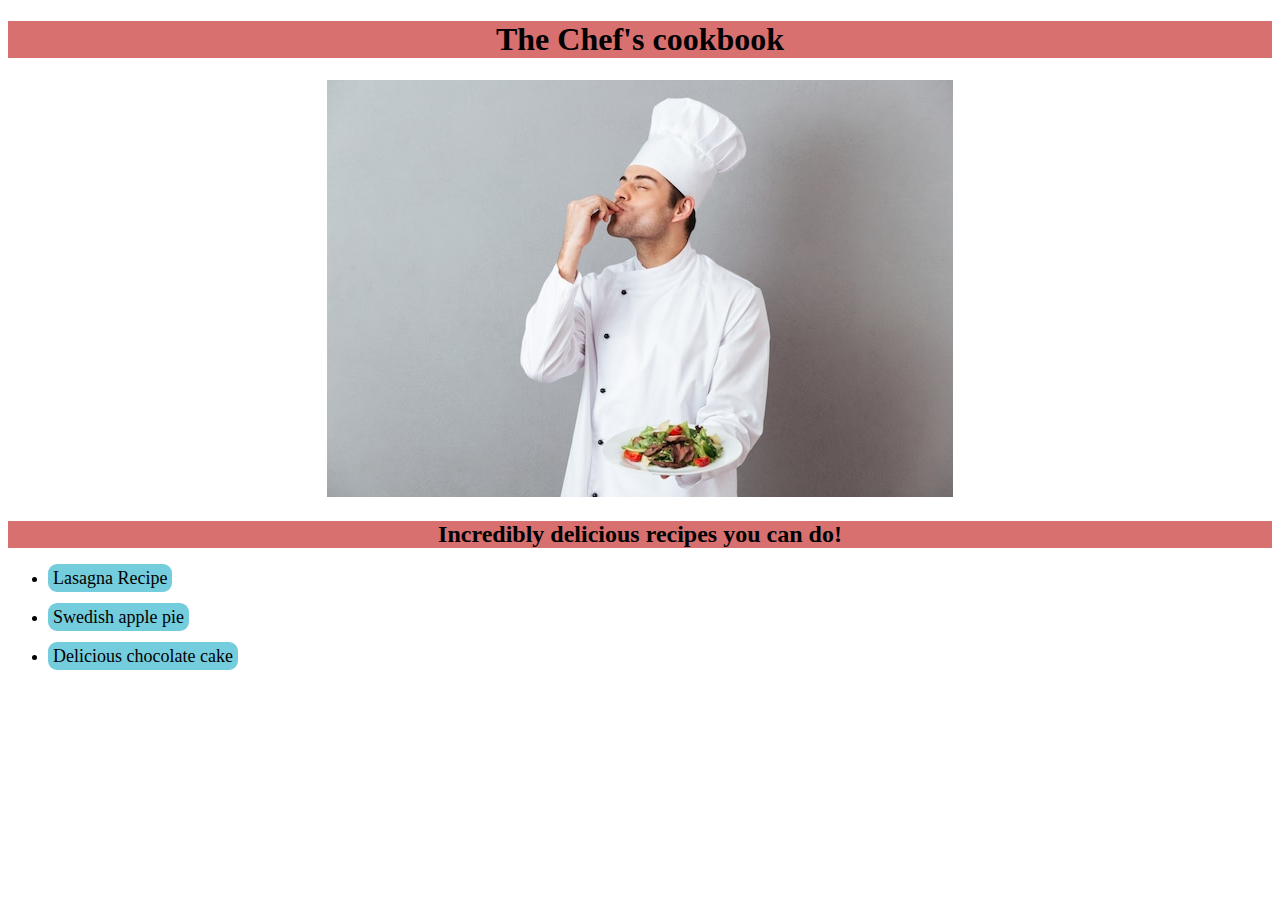
<file: index.html>
<!DOCTYPE html>
<html lang="en">

<head>
    <meta charset="UTF-8">
    <title>Chef's touch recipes</title>
    <link rel="stylesheet" href="style.css">
</head>

<body>

<h1>The Chef's cookbook</h1>


<div>

<img src="./recipes/images/chef.jpg" alt="happy chef">

</div>

<h2>Incredibly delicious recipes <strong>you</strong> can do!</h2>

<ul>

<li><a href="./recipes/lasagna.html" class="button first">Lasagna Recipe</a></li><br>
<li><a href="./recipes/applepie.html"class="button second">Swedish apple pie</a></li><br>
<li><a href="./recipes/chocolatecake.html" class="button third">Delicious chocolate cake</a></li><br>

</ul>

</body>
</html>
</file>
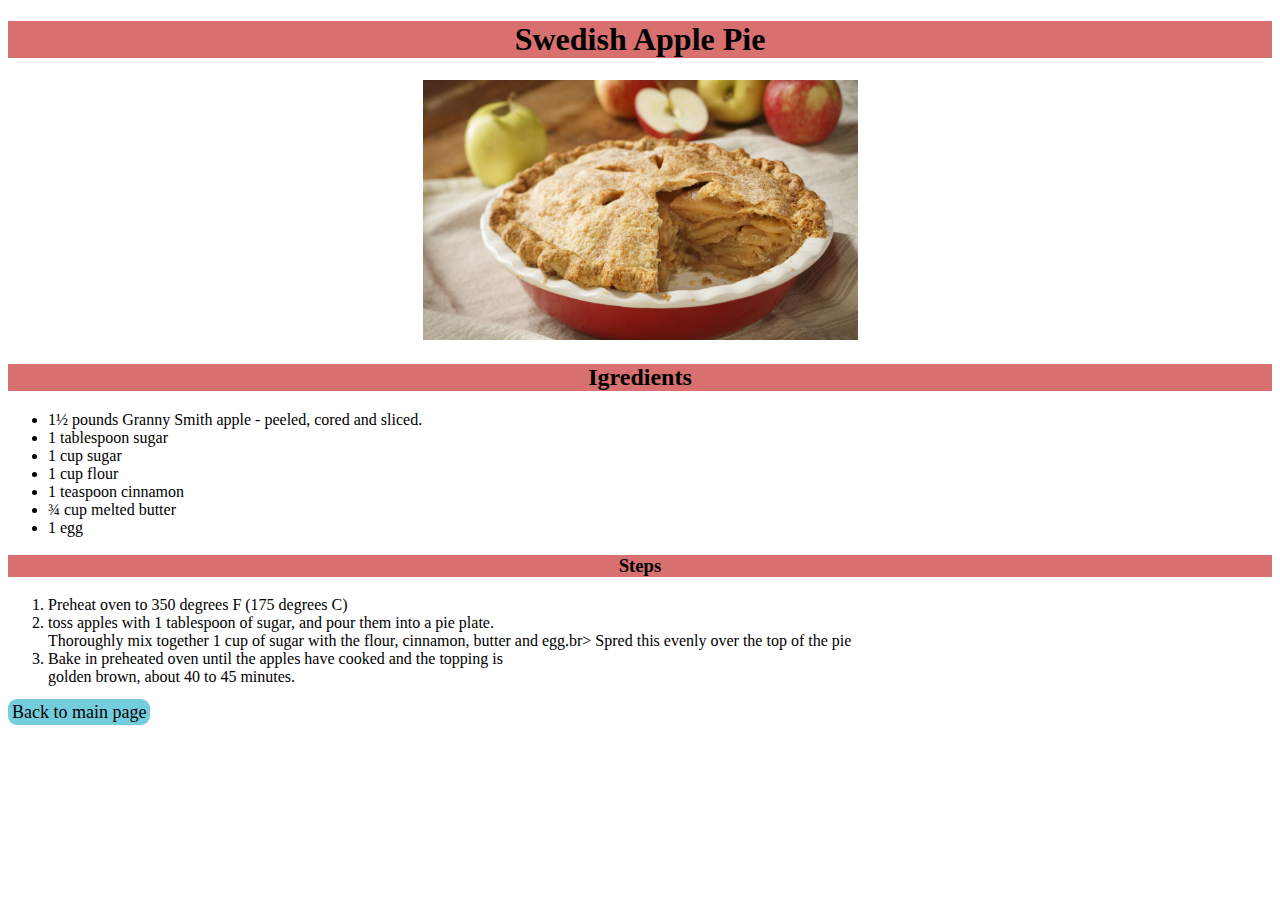
<file: recipes/applepie.html>
<!DOCTYPE html>
<html lang="en">
<head>
    <meta charset="UTF-8">
    <title>Delicious Apple Pie!</title>
    <link rel="stylesheet" href="styleapple.css">
</head>
<body>


    <h1>Swedish Apple Pie</h1>
<div>
    <img src="./images/applepie.jpg"  alt="apple pie picture" width="435" height="260">
</div>
    <h2>Igredients</h2>

    <ul>

        <li>1½ pounds Granny Smith apple - peeled, cored and sliced.</li>
        <li>1 tablespoon sugar</li>
        <li>1 cup sugar</li>
        <li>1 cup flour</li>
        <li>1 teaspoon cinnamon</li>
        <li>¾ cup melted butter</li>
        <li>1 egg</li>

    </ul>

    <h3>Steps</h3>

    <ol>

        <li>Preheat oven to 350 degrees F (175 degrees C)</li>
        <li>toss apples with 1 tablespoon of sugar, and pour them into a pie plate.<br>
            Thoroughly mix together 1 cup of sugar with the flour, cinnamon, butter and egg.br>
            Spred this evenly over the top of the pie</li>
            <li>Bake in preheated oven until the apples have cooked and the topping is<br>
            golden brown, about 40 to 45 minutes.</li>
    </ol>


<a class="button" href="../index.html">Back to main page</a>
</body>
</html>
</file>
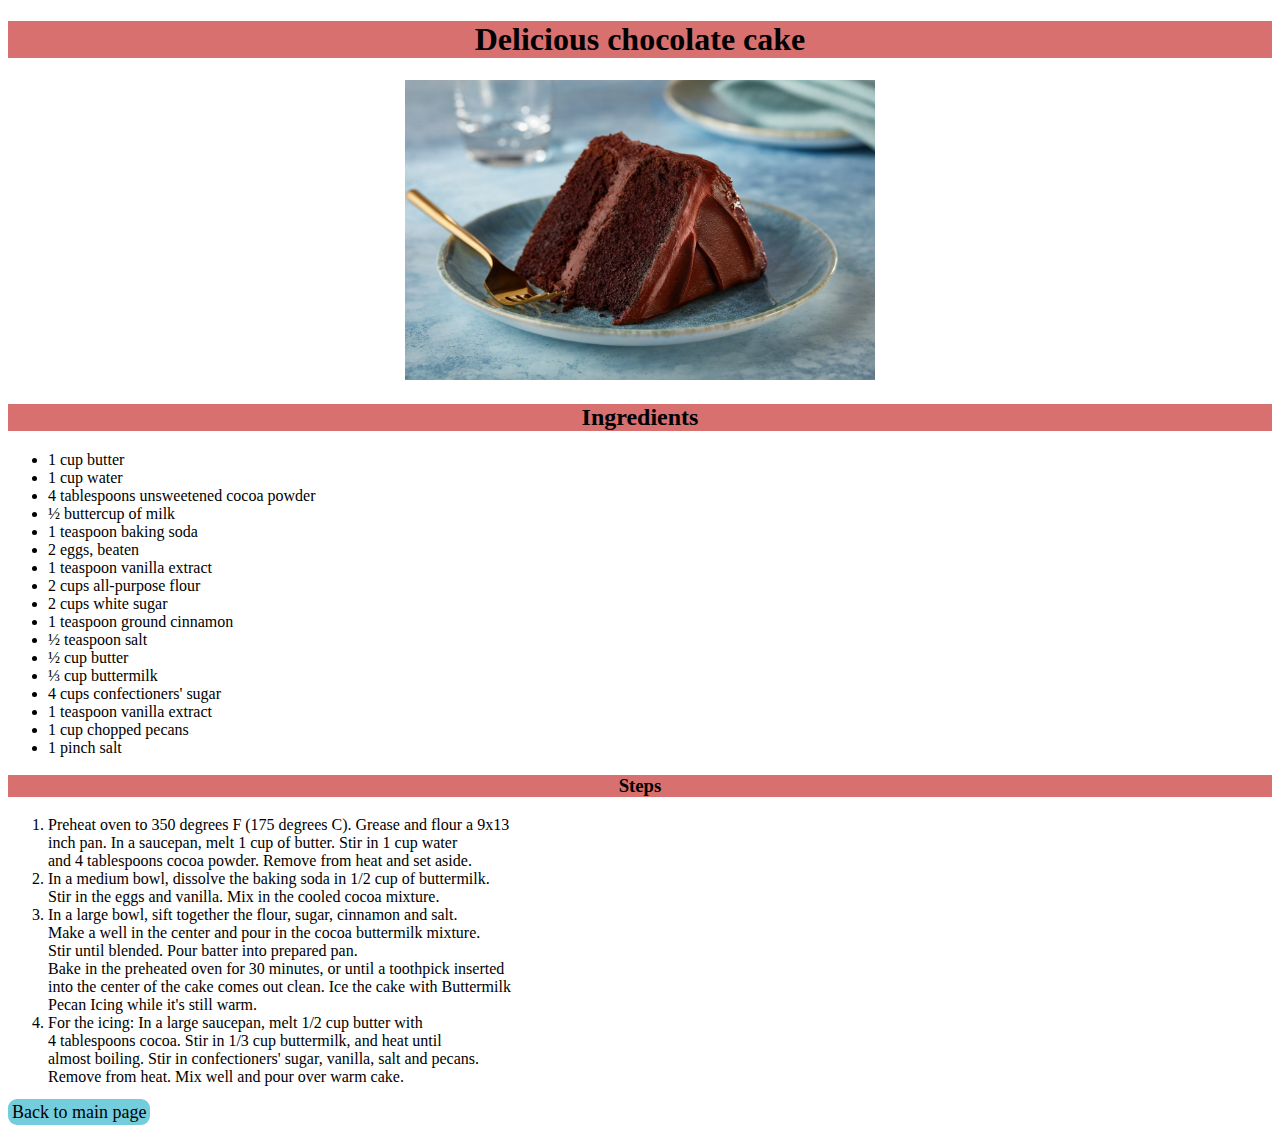
<file: recipes/chocolatecake.html>
<!DOCTYPE html>
<html lang="en">
<head>
    <meta charset="UTF-8">
    <title>Old school chocolate cake</title>
    <link rel="stylesheet" href="stylechocolate.css">
</head>
<body>
    <h1>Delicious chocolate cake</h1>
<div>
<img src="./images/chocolatecake.jpeg" alt="Chocolate cake photo" width="470" height="300">
</div>
<h2>Ingredients</h2>

<ul>

    <li>1 cup butter</li>
    <li>1 cup water</li>
    <li>4 tablespoons unsweetened cocoa powder</li>
    <li>½ buttercup of milk</li>
    <li>1 teaspoon baking soda</li>
    <li>2 eggs, beaten</li>
    <li>1 teaspoon vanilla extract</li>
    <li>2 cups all-purpose flour</li>
    <li>2 cups white sugar</li>
    <li>1 teaspoon ground cinnamon</li>
    <li>½ teaspoon salt</li>
    <li>½ cup butter</li>
    <li>⅓ cup buttermilk</li>
    <li>4 cups confectioners' sugar</li>
    <li>1 teaspoon vanilla extract</li>
    <li>1 cup chopped pecans</li>
    <li>1 pinch salt</li>

</ul>

<h3>Steps</h3>

<ol>

    <li>Preheat oven to 350 degrees F (175 degrees C). Grease and flour a 9x13 <br>
        inch pan. In a saucepan, melt 1 cup of butter. Stir in 1 cup water <br>
        and 4 tablespoons cocoa powder. Remove from heat and set aside.</li>
    <li>In a medium bowl, dissolve the baking soda in 1/2 cup of buttermilk.<br>
             Stir in the eggs and vanilla. Mix in the cooled cocoa mixture.</li>
    <li>In a large bowl, sift together the flour, sugar, cinnamon and salt.<br>
        Make a well in the center and pour in the cocoa buttermilk mixture.<br>
        Stir until blended. Pour batter into prepared pan.<br>
        Bake in the preheated oven for 30 minutes, or until a toothpick inserted<br>
        into the center of the cake comes out clean. Ice the cake with Buttermilk<br>
        Pecan Icing while it's still warm.</li>
    <li>For the icing: In a large saucepan, melt 1/2 cup butter with<br>
        4 tablespoons cocoa. Stir in 1/3 cup buttermilk, and heat until<br>
        almost boiling. Stir in confectioners' sugar, vanilla, salt and pecans.<br>
        Remove from heat. Mix well and pour over warm cake.</li>
</ol>

<a class="button" href="../index.html">Back to main page</a>


</body>
</html>
</file>
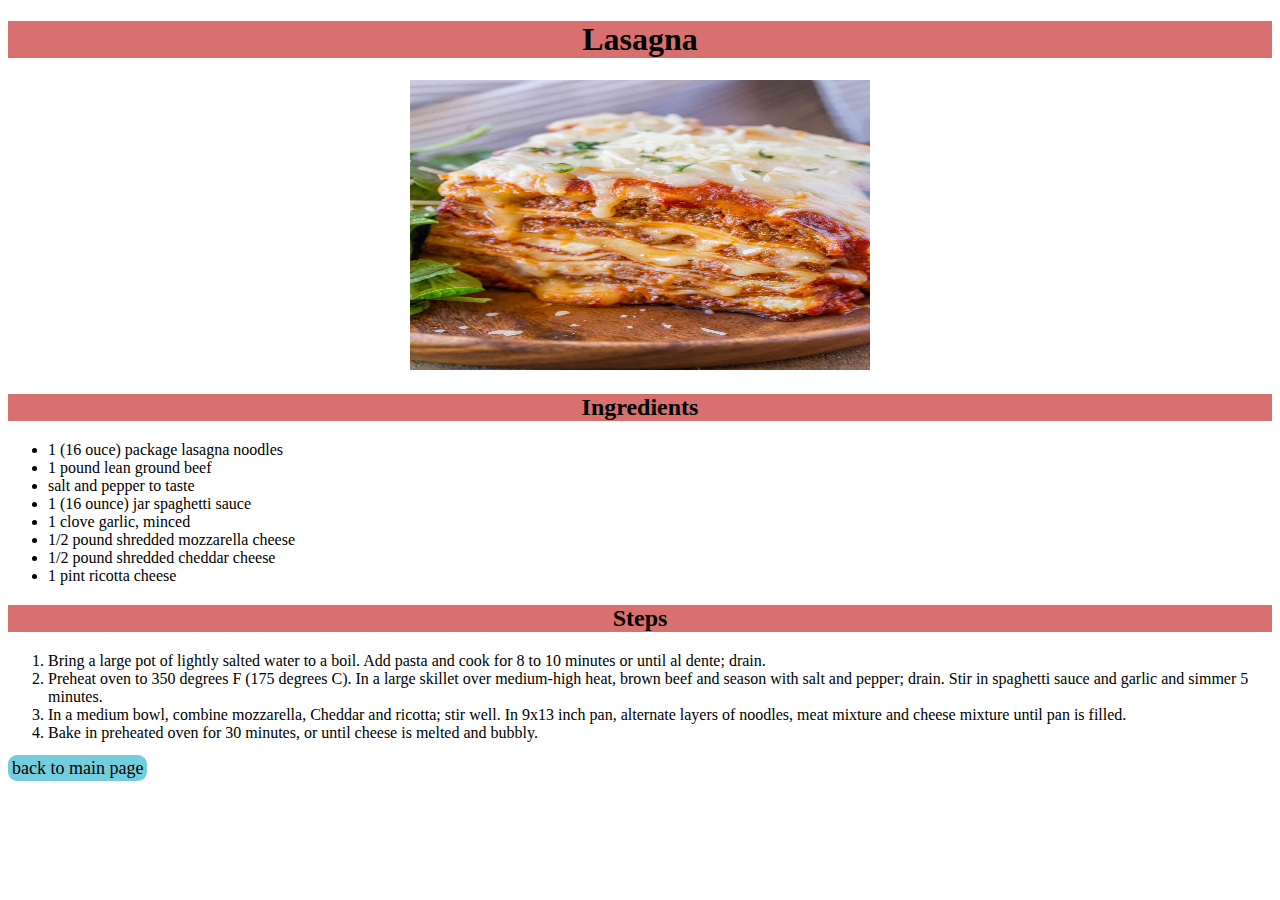
<file: recipes/lasagna.html>
<!DOCTYPE html>
<html lang="en">
<head>
    <meta charset="UTF-8">
    <title>Lasagna</title>
    <link rel="stylesheet" href="stylelasagna.css">
</head>
<body>
    <h1>Lasagna</h1>
<div>
<img src="./images/lasagna.jpg" alt="Lasagna picture" width="460" height="290">
</div>
<h2>Ingredients</h2>

<ul>
    <li>1 (16 ouce) package lasagna noodles</li>
    <li>1 pound lean ground beef</li>
    <li>salt and pepper to taste</li>
    <li>1 (16 ounce) jar spaghetti sauce</li>
    <li>1 clove garlic, minced</li>
    <li>1/2 pound shredded mozzarella cheese</li>
    <li>1/2 pound shredded cheddar cheese</li>
    <li>1 pint ricotta cheese</li>
</ul>

<h2>Steps</h2>

<ol>
    <li>Bring a large pot of lightly salted water to a boil. 
        Add pasta and cook for 8 to 10 minutes or until al dente; drain.</li>
    <li>Preheat oven to 350 degrees F (175 degrees C). In a large skillet 
        over medium-high heat, brown beef and season with salt and pepper; drain. Stir in spaghetti sauce 
        and garlic and simmer 5 minutes.</li>
    <li>In a medium bowl, combine mozzarella, Cheddar and ricotta; stir well. In 9x13 inch pan, alternate 
        layers of noodles, meat mixture and cheese mixture until pan is filled.</li>
    <li>Bake in preheated oven for 30 minutes, or until cheese is melted and bubbly.</li>
</ol>

<a class="button" href="../index.html">back to main page</a>

</body>
</html>
</file>
<file: style.css>
h1 {
    background-color: rgb(216, 112, 112);
    text-align: center;
}

h2 {

    background-color: rgb(216, 112, 112);
    text-align: center;
}

div {
    text-align: center;
}

.button {
    text-decoration: none;
    background-color: rgb(116, 205, 221);
    color: black;
    border-radius: 9px;
    font-size: large;
    padding: 4px 5px;
}

h1 {
}
</file>
<file: recipes/styleapple.css>
div {
    text-align: center;
}

h1 {
    background-color: rgb(216, 112, 112);
    text-align: center;
}

h2 {
    background-color: rgb(216, 112, 112);
    text-align: center;
}

h3 {
    background-color: rgb(216, 112, 112);
    text-align: center;
}

.button {
    text-decoration: none;
    background-color: rgb(116, 205, 221);
    color: black;
    border-radius: 9px;
    font-size: large;
    padding: 3px 4px;
}
</file>
<file: recipes/stylechocolate.css>
div {
    text-align: center;
}

h1 {
    background-color: rgb(216, 112, 112);
    text-align: center;
}

h2 {
    background-color: rgb(216, 112, 112);
    text-align: center;
}

h3 {
    background-color: rgb(216, 112, 112);
    text-align: center;
}

.button {
    text-decoration: none;
    background-color: rgb(116, 205, 221);
    color: black;
    border-radius: 9px;
    font-size: large;
    padding: 3px 4px;
}
</file>
<file: recipes/stylelasagna.css>
div {
    text-align: center;
}

h1 {
    background-color: rgb(216, 112, 112);
    text-align: center;
}

h2 {
    background-color: rgb(216, 112, 112);
    text-align: center;
}

h3 {
    background-color: rgb(216, 112, 112);
    text-align: center;
}

.button {
    text-decoration: none;
    background-color: rgb(116, 205, 221);
    color: black;
    border-radius: 9px;
    font-size: large;
    padding: 3px 4px;
}
</file>
